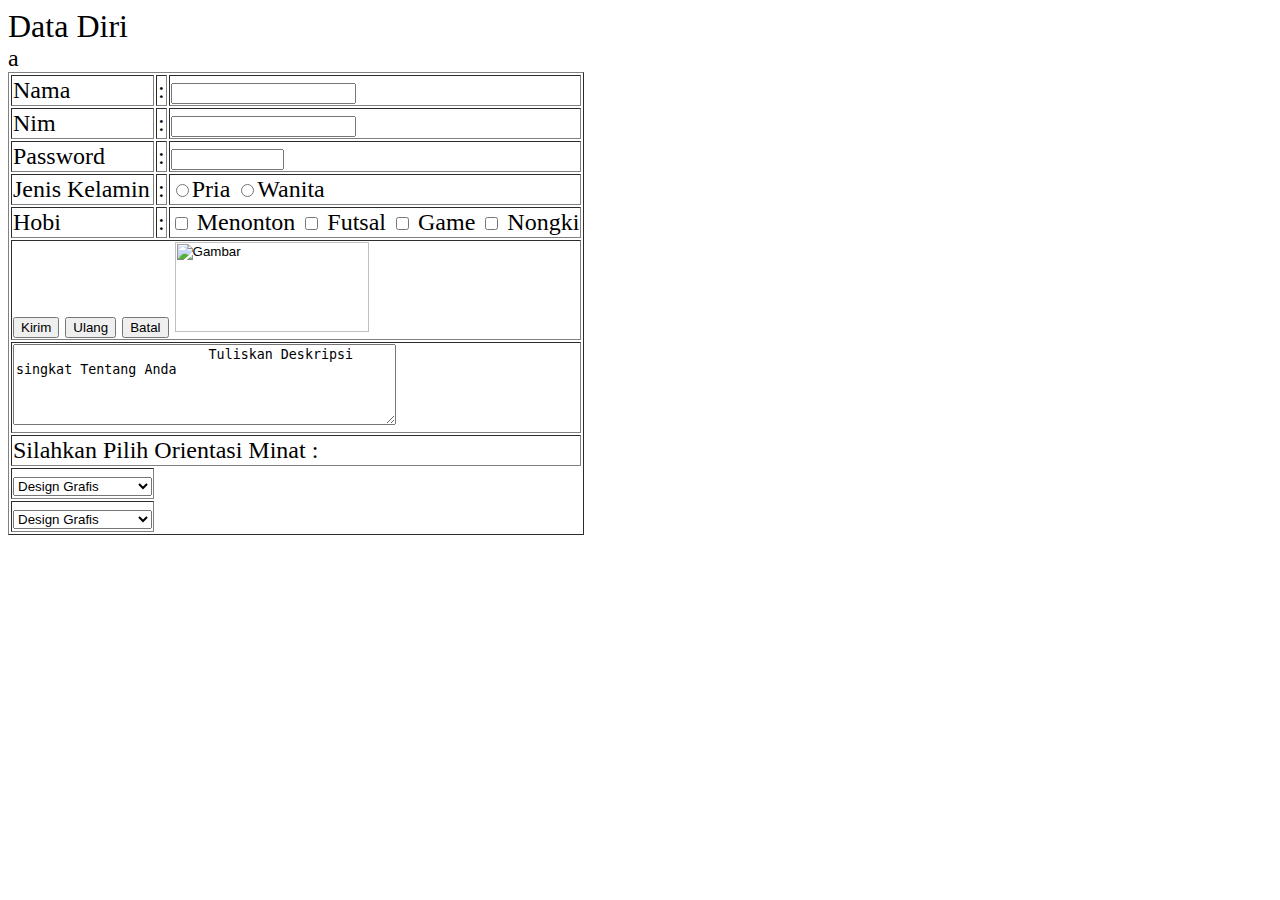
<file: Praktikum1/Latihan1.html>
<!DOCTYPE html>
<html lang="en">
<head>
    <meta charset="UTF-8">
    <meta http-equiv="X-UA-Compatible" content="IE=edge">
    <meta name="viewport" content="width=device-width, initial-scale=1.0">
    <title>Form HTML</title>
</head>
<body>
    <font type=arial black font size="6">Data Diri</font>
    <br/>
    <font type=arial size="5">
        <table border="1">
            <tr>
                <td>Nama</td> 
                <td>:</td> 
                <td><input type="text" name="nama"></td>
            </tr>
            <tr>
                <td>Nim</td>
                <td>:</td> 
                <td><input type="text" name="nim"></td>
            <tr>
                <td>Password</td>
                <td>:</td>
                <td><input type="password" name="nama" size="11" maxlength="9"></td>
            </tr>
            <tr>
                <td>Jenis Kelamin</td>
                <td>:</td>
                <td> 
                    <input type="radio" name="Jenis_kelamin" value="P">Pria
                    <input type="radio" name="Jenis_kelaminn" value="W">Wanita
                </td>
            </tr>
            <tr>
                <td>Hobi</td>
                <td> :</td>
                <td>
                    <input type="checkbox" name="hobi_1" value="Menonton"> Menonton
                    <input type="checkbox" name="hobi_2" value="Futsal"> Futsal
                    <input type="checkbox" name="hobi_3" value="Game"> Game
                    <input type="checkbox" name="hobi_4" value="Nongki"> Nongki
                </td>
            </tr>
            <tr>
                <td colspan="5">
                    <form>
                        <input type="submit" value="Kirim" nama="Submit">
                        <input type="reset" value="Ulang" nama="Reset">
                        <input type="button" value="Batal" nama="Cencel">
                        <input type="image" value="Gambar" img src="" width="194" height="90">
                    </form>
                </td>
            </tr>
            <tr>
                <td colspan="3">
                    <textarea name="deskripsi" cols="45" rows="5" align="center">
                        Tuliskan Deskripsi singkat Tentang Anda
                    </textarea>
                </td>
            </tr>
            <tr>
                <td colspan="3">
                    Silahkan Pilih Orientasi Minat :
                </td>
            </tr>
            <tr>
                <td>
                    <select name="orientasi-minat">
                        <option value="dg">Design Grafis</option>
                        <option value="pj">Pemrograman Java</option>
                        <option value="sa">Sistem Analis</option>
                    </select>
                </td>
            </tr>
            <tr>
                <td>
                    <select name="orientasi-kemampuan">
                        <option value="dg">Design Grafis</option>
                        <option value="pj">Pemrograman Java</option>
                        <option value="sa">Sistem Analis</option>
                    </select>
                </td>
            </tr>a
    </font>
</body>
</html>
</file>
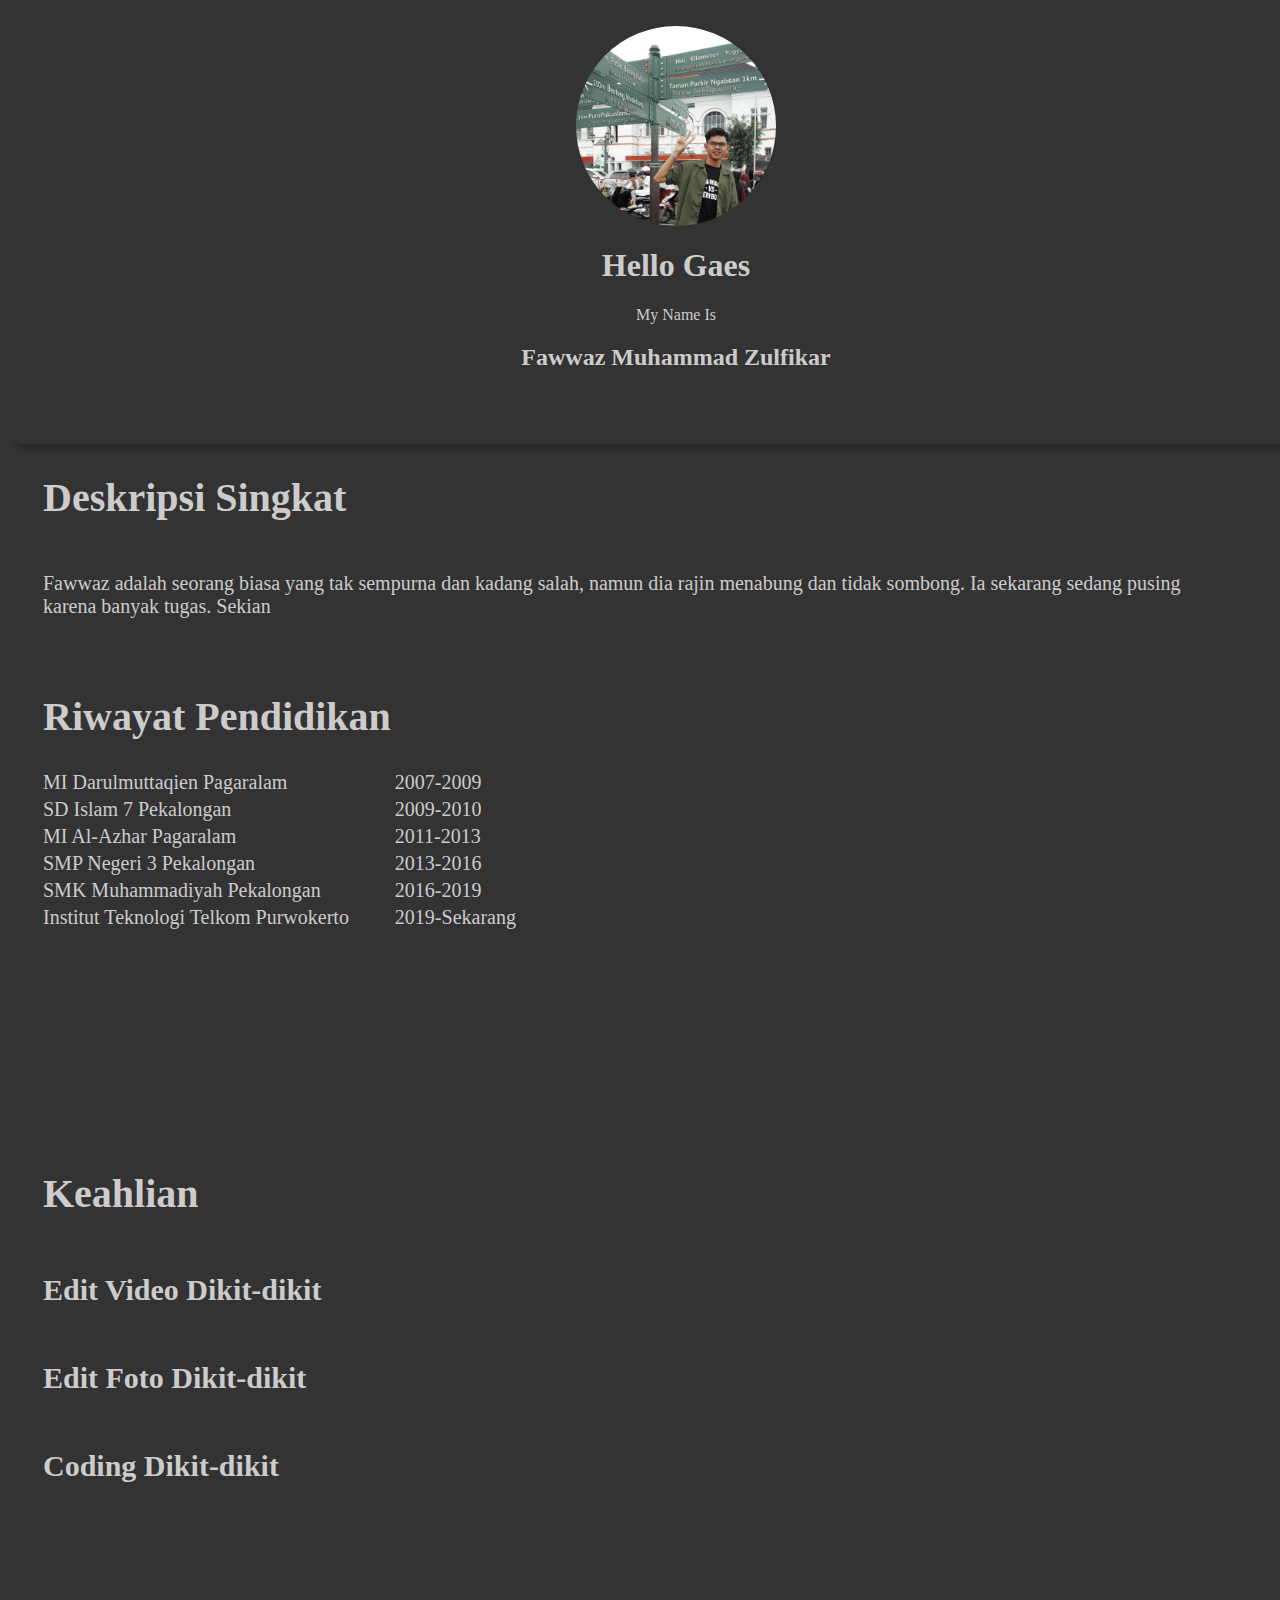
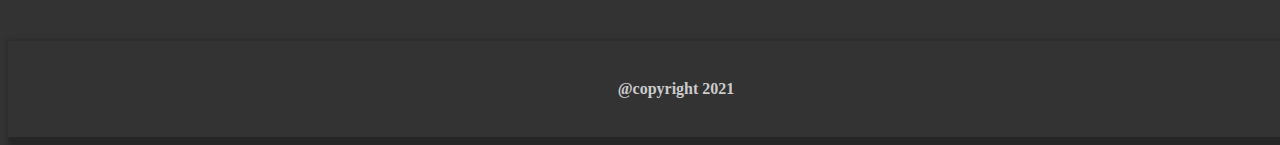
<file: Praktikum2/HalamanUtama.html>
<!DOCTYPE html>
<html lang="en">
<head>
    <meta charset="UTF-8">
    <meta http-equiv="X-UA-Compatible" content="IE=edge">
    <meta name="viewport" content="width=device-width, initial-scale=1.0">
    <title>Fawwaz Muhammad Z</title>
    <link rel="stylesheet" href="css/tampilan.css">
</head>
<body>
    <div class="header">
        <table>
            <tr>
                 <img src="img/IMG_20200710_101415_498.jpg" width="200" height="200" style="display: block; margin: auto; border-radius: 50%; box-shadow: 10px;">
                 <h1>
                    Hello Gaes
                 </h1>
                 <p>My Name Is</p>
                 <h2>
                     Fawwaz Muhammad Zulfikar
                 </h2>
            </tr>
        </table>
    </div>
    <div class = "deskripsi">
        <table>
            <tr>
                <td>
                    <h1>Deskripsi Singkat</h1>
                </td>
                
            </tr>
            <tr>
                <td>
                    <p>Fawwaz adalah seorang biasa yang tak sempurna dan kadang salah, namun dia rajin menabung
                        dan tidak sombong. Ia sekarang sedang pusing karena banyak tugas. Sekian
                    </p>
            </tr>
        </table>
    </div>
    <div class="pendidikan">
        <br>
        
        <table>
            <tr>
                <td>
                    <h1>Riwayat Pendidikan</h1>
                </td>
            </tr>
            <tr>
                <td>MI Darulmuttaqien Pagaralam</td>
                <td>2007-2009</td>
            </tr>
            <tr>
                <td>SD Islam 7 Pekalongan</td>
                <td>2009-2010</td>
            </tr>
            <tr>
                <td>MI Al-Azhar Pagaralam</td>
                <td>2011-2013</td>
            </tr>
            <tr>
                <td>SMP Negeri 3 Pekalongan</td>
                <td>2013-2016</td>
            </tr>
            <tr>
                <td>SMK Muhammadiyah Pekalongan</td>
                <td>2016-2019</td>
            </tr>
            <tr>
                <td>Institut Teknologi Telkom Purwokerto</td>
                <td>2019-Sekarang</td>
            </tr>
        </table>
    </div>
    <div class="keahlian">
        <table>
            <tr>
                <td>
                    <h1>Keahlian</h1>
                </td>
            </tr>
             <tr>
                <td>
                    <h2>Edit Video Dikit-dikit</h2>
                </td>
            </tr>
            <tr>
                <td>
                    <h2>Edit Foto Dikit-dikit</h2>
                </td>
            </tr>
            <tr>
                <td>
                    <h2>Coding Dikit-dikit</h2>
                </td>
            </tr>
        </table>
    </div>
    <div class ="copyright">
        <table>
            <tr>
                <h4>@copyright 2021</h4>
            </tr>
        </table>
    </div>

</body>
</html>
</file>
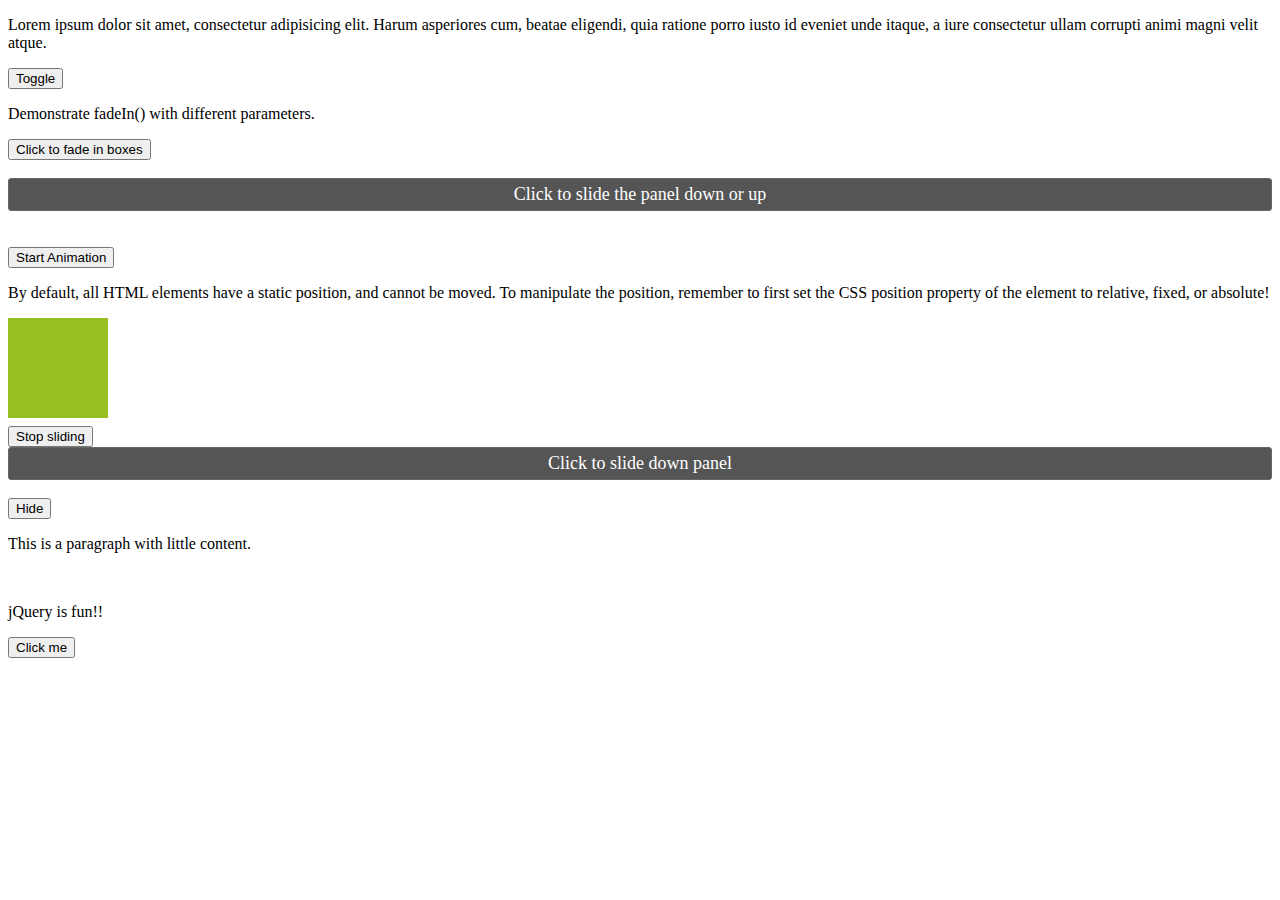
<file: Praktikum4/jquery-effect.html>
<!DOCTYPE html>
<html lang="en">

<head>
    <meta charset="UTF-8">
    <meta http-equiv="X-UA-Compatible" content="IE=edge">
    <meta name="viewport" content="width=device-width, initial-scale=1.0">
    <title>Effect</title>
    <script src="https://ajax.googleapis.com/ajax/libs/jquery/3.5.1/jquery.min.js"></script>
    <style>
        /* #panel,
        #flip {
            padding: 5px;
            text-align: center;
            background-color: #e5eecc;
            border: solid 1px #c3c3c3;
        }
        #panel {
            padding: 50px;
            display: none;
        } */

        #panel,
        #flip {
            padding: 5px;
            font-size: 18px;
            text-align: center;
            background-color: #555;
            color: white;
            border: solid 1px #666;
            border-radius: 3px;
        }

        #panel {
            padding: 50px;
            display: none;
        }
    </style>
</head>

<body>
    <p>
        Lorem ipsum dolor sit amet, consectetur adipisicing elit. Harum asperiores cum, beatae eligendi, quia ratione
        porro iusto id eveniet unde itaque, a iure consectetur ullam corrupti animi magni velit atque.
    </p>
    <button>Toggle</button>

    <p>Demonstrate fadeIn() with different parameters.</p>
    <button>Click to fade in boxes</button><br><br>

    <div id="flip">Click to slide the panel down or up</div>
    <div id="panel">Hello world!</div>

    <div id="div1" style="width:80px;height:80px;display:none;background-color:red;"></div><br>
    <div id="div2" style="width:80px;height:80px;display:none;background-color:green;"></div><br>
    <div id="div3" style="width:80px;height:80px;display:none;background-color:blue;"></div>

    <button>Start Animation</button>
    <p>By default, all HTML elements have a static position, and cannot be moved. To manipulate the position, remember
        to first set the CSS position property of the element to relative, fixed, or absolute!</p>
    <div style="background:#98bf21;height:100px;width:100px;position:absolute;"></div>

    <br>
    <br>
    <br>
    <br>
    <br>
    <br>
    <button id="stop">Stop sliding</button>
    <div id="flip">Click to slide down panel</div>
    <div id="panel">Hello world!</div>

    <br>

    <button>Hide</button>
    <p>This is a paragraph with little content.</p>

    <br>
    <p id="p1">jQuery is fun!!</p>
    <button>Click me</button>

    <script>
        // toggle button
        $("button").click(function(){
            $("p").toggle();
        });

        // Fade
        $("button").click(function () {
            $("#div1").fadeToggle();
            $("#div2").fadeToggle("slow");
            $("#div3").fadeToggle(3000);
        });

        // Slide
        $(document).ready(function(){
            $("#flip").click(function(){
                $("#panel").slideToggle("slow");
            });
        });

        // Animate
        $(document).ready(function () {
            $("button").click(function () {
                var div = $("div");
                div.animate({
                    height: '300px',
                    opacity: '0.4'
                }, "slow");
                div.animate({
                    width: '300px',
                    opacity: '0.8'
                }, "slow");
                div.animate({
                    height: '100px',
                    opacity: '0.4'
                }, "slow");
                div.animate({
                    width: '100px',
                    opacity: '0.8'
                }, "slow");
            });
        });

        // Stop ()
        $(document).ready(function () {
            $("#flip").click(function () {
                $("#panel").slideDown(5000);
            });
            $("#stop").click(function () {
                $("#panel").stop();
            });
        });

        // Callback
        $(document).ready(function () {
            $("button").click(function () {
                $("p").hide("slow", function () {
                    alert("The paragraph is now hidden");
                });
            });
        });

        // Chaining
        $(document).ready(function () {
            $("button").click(function () {
                $("#p1").css("color", "red")
                    .slideUp(2000)
                    .slideDown(2000);
            });
        });
    </script>
</body>

</html>
</file>
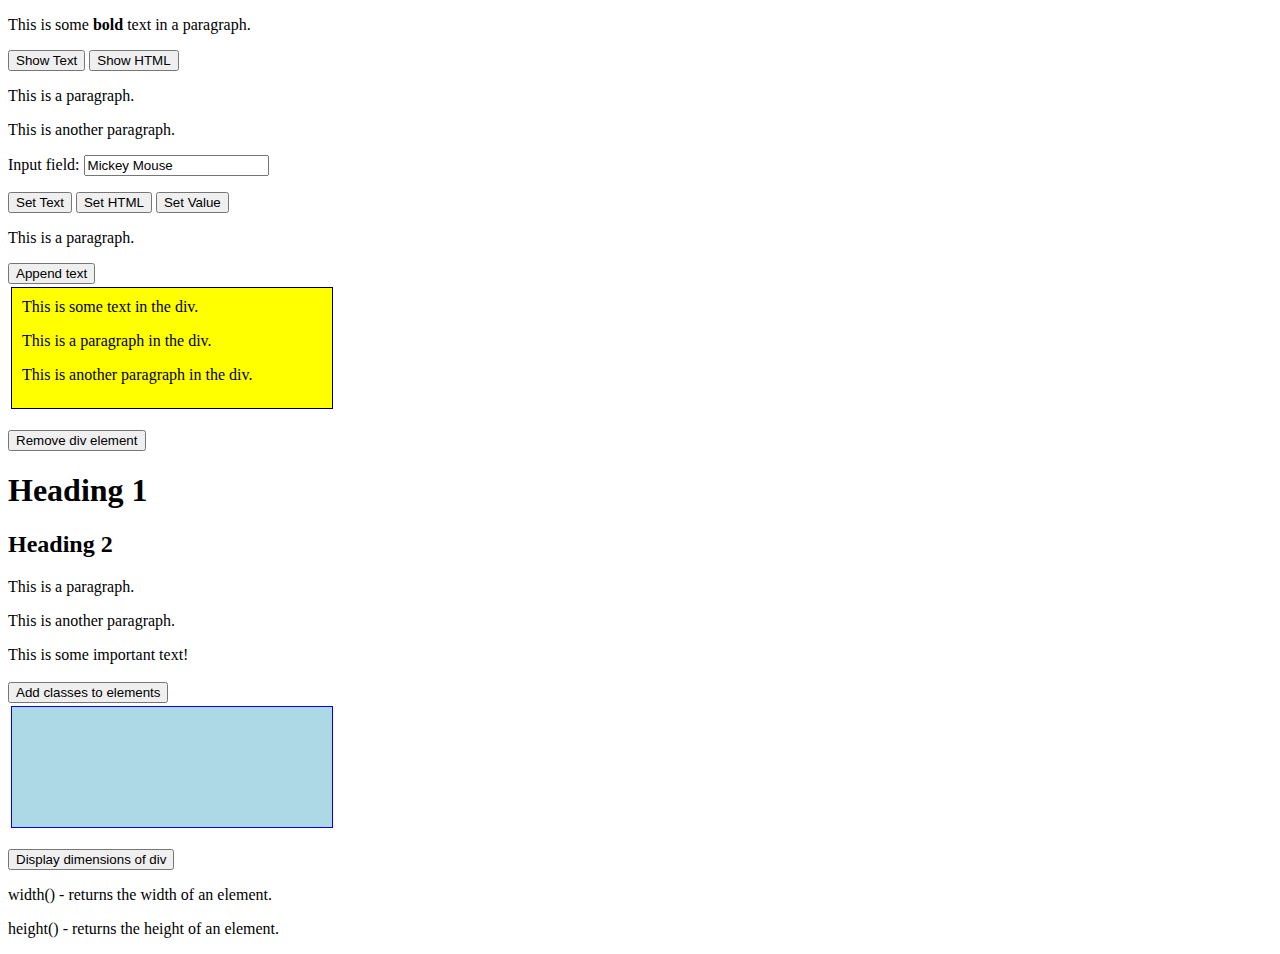
<file: Praktikum4/jquery-html.html>
<!DOCTYPE html>
<html lang="en">

<head>
    <meta charset="UTF-8">
    <meta http-equiv="X-UA-Compatible" content="IE=edge">
    <meta name="viewport" content="width=device-width, initial-scale=1.0">
    <title>Document</title>
    <script src="https://ajax.googleapis.com/ajax/libs/jquery/3.5.1/jquery.min.js"></script>

    <script>
        // get function
        $(document).ready(function () {
            $("#btn1").click(function () {
                alert("Text: " + $("#test").text());
            });
            $("#btn2").click(function () {
                alert("HTML: " + $("#test").html());
            });
        });

        // set content
        $(document).ready(function () {
            $("#btn1").click(function () {
                $("#test1").text("Hello world!");
            });
            $("#btn2").click(function () {
                $("#test2").html("<b>Hello world!</b>");
            });
            $("#btn3").click(function () {
                $("#test3").val("Dolly Duck");
            });
        });

        // add function
        function appendText() {
            var txt1 = "<p>Text.</p>"; // Create text with HTML
            var txt2 = $("<p></p>").text("Text."); // Create text with jQuery
            var txt3 = document.createElement("p");
            txt3.innerHTML = "Text."; // Create text with DOM
            $("body").append(txt1, txt2, txt3); // Append new elements
        }

        // remove
        $(document).ready(function () {
            $("button").click(function () {
                $("#div1").remove();
            });
        });

        // add css class
        $(document).ready(function () {
            $("button").click(function () {
                $("h1, h2, p").addClass("blue");
                $("div").addClass("important");
            });
        });

        // width and height method
        $(document).ready(function () {
            $("button").click(function () {
                var txt = "";
                txt += "Width of div: " + $("#div1").width() + "</br>";
                txt += "Height of div: " + $("#div1").height();
                $("#div1").html(txt);
            });
        });
    </script>

    <style>
        .important {
            font-weight: bold;
            font-size: xx-large;
        }

        .blue {
            color: blue;
        }

        #div1 {
            height: 100px;
            width: 300px;
            padding: 10px;
            margin: 3px;
            border: 1px solid blue;
            background-color: lightblue;
        }
    </style>
</head>

<body>
    <p id="test">This is some <b>bold</b> text in a paragraph.</p>
    <button id="btn1">Show Text</button>
    <button id="btn2">Show HTML</button>

    <br>

    <p id="test1">This is a paragraph.</p>
    <p id="test2">This is another paragraph.</p>
    <p>Input field: <input type="text" id="test3" value="Mickey Mouse"></p>
    <button id="btn1">Set Text</button>
    <button id="btn2">Set HTML</button>
    <button id="btn3">Set Value</button>

    <br>

    <p>This is a paragraph.</p>
    <button onclick="appendText()">Append text</button>

    <br>

    <div id="div1" style="height:100px;width:300px;border:1px solid black;background-color:yellow;">

        This is some text in the div.
        <p>This is a paragraph in the div.</p>
        <p>This is another paragraph in the div.</p>

    </div>
    <br>
    <button>Remove div element</button>

    <br>

    <h1>Heading 1</h1>
    <h2>Heading 2</h2>
    <p>This is a paragraph.</p>
    <p>This is another paragraph.</p>
    <div>This is some important text!</div><br>
    <button>Add classes to elements</button>

    <br>

    <div id="div1"></div>
    <br>
    <button>Display dimensions of div</button>
    <p>width() - returns the width of an element.</p>
    <p>height() - returns the height of an element.</p>
</body>

</html>
</file>
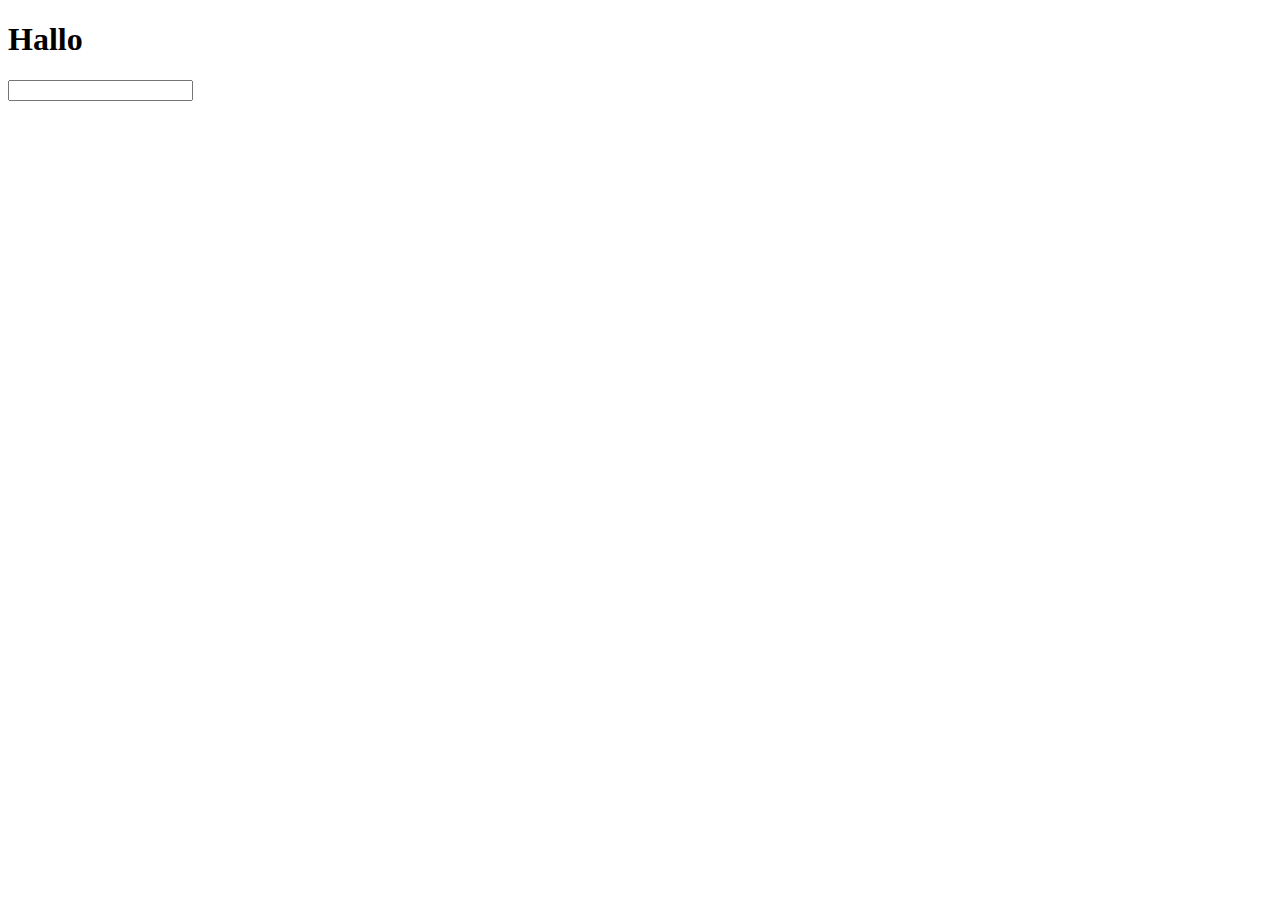
<file: Praktikum4/latihan1.html>
<!DOCTYPE html>
<html lang="en">
<head>
    <meta charset="UTF-8">
    <meta http-equiv="X-UA-Compatible" content="IE=edge">
    <meta name="viewport" content="width=device-width, initial-scale=1.0">
    <title>Latihan 1</title>
    <script src="https://ajax.googleapis.com/ajax/libs/jquery/3.5.1/jquery.min.js"></script>
</head>
<body>
    <h1>Hallo </h1>
    <input type="text" name="nama" id="nama">
        <script>
            //click hide
            $('h1').click(function(){
                //action
            $(this).hide();
            });

            // change width of input
            $("#nama").focus(function(){
                $(this).css("width","100px")
            })

            //hide h1 when hover
            $("h1").hover(function(){
                $(this).toggle()
            })
        </script>
</body>
</html>
</file>
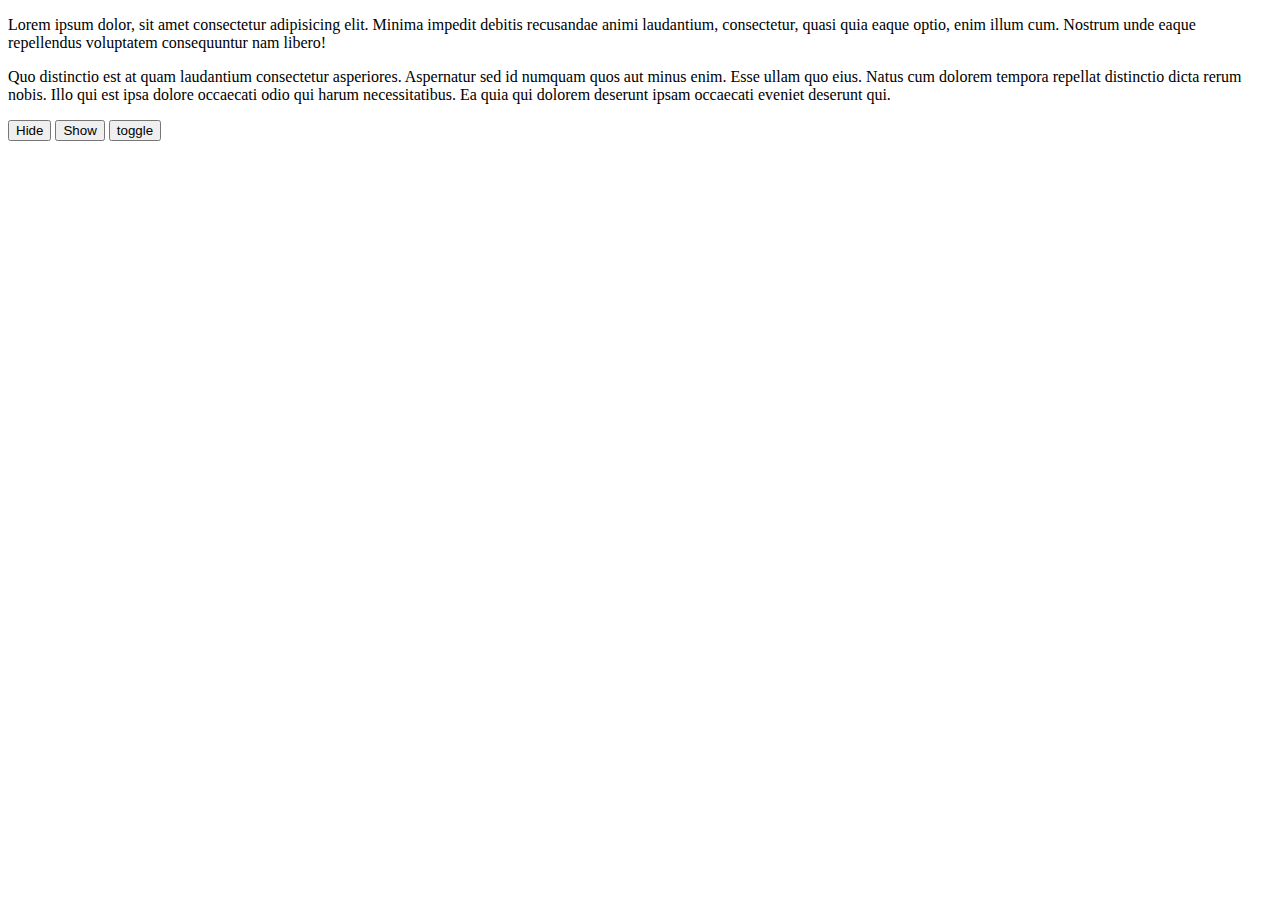
<file: Praktikum4/latihan2.html>
<!DOCTYPE html>
<html lang="en">
<head>
    <meta charset="UTF-8">
    <meta http-equiv="X-UA-Compatible" content="IE=edge">
    <meta name="viewport" content="width=device-width, initial-scale=1.0">
    <title>Document</title>
    <script src="https://ajax.googleapis.com/ajax/libs/jquery/3.5.1/jquery.min.js"></script>
</head>
<body>
    <p>
        Lorem ipsum dolor, sit amet consectetur adipisicing elit. Minima impedit
        debitis recusandae animi laudantium, consectetur, quasi quia eaque optio,
        enim illum cum. Nostrum unde eaque repellendus voluptatem consequuntur nam
        libero!
    </p>
    <p>
        Quo distinctio est at quam laudantium consectetur asperiores. Aspernatur
      sed id numquam quos aut minus enim. Esse ullam quo eius. Natus cum dolorem
      tempora repellat distinctio dicta rerum nobis. Illo qui est ipsa dolore
      occaecati odio qui harum necessitatibus. Ea quia qui dolorem deserunt
      ipsam occaecati eveniet deserunt qui.
    </p>
        <button id="hide">Hide</button>
        <button id="show">Show</button>
        <button id="toggle">toggle</button>
    <script>
        //hide and show button
        $("#hide").on("click", function(){
            $("p").hide();
        });

        $("#show").on("click", function(){
            $("p").show();
        });

        $("#toggle").on("click", function (){
            $("p").toggle();
        });
    </script>
</body>
</html>
</file>
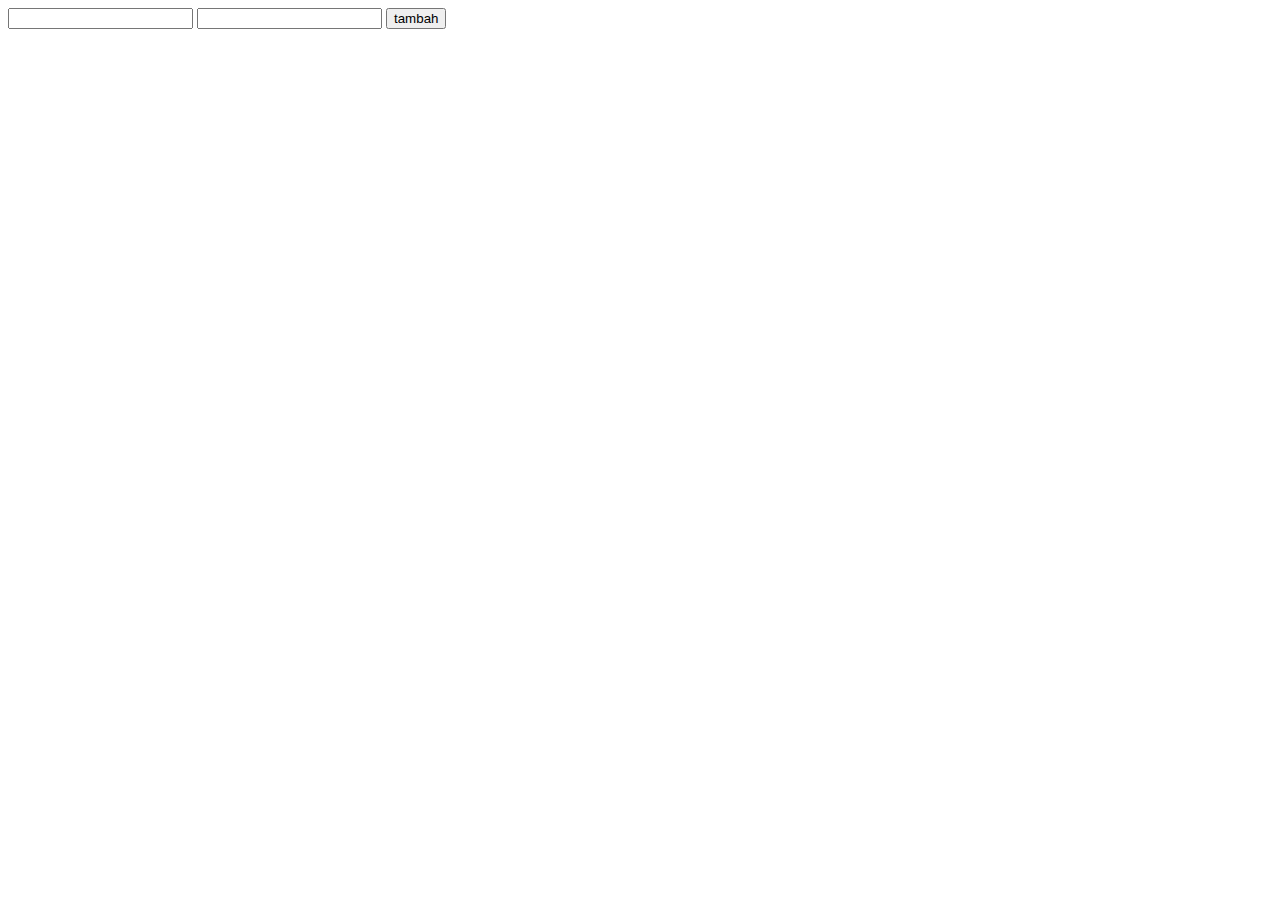
<file: Praktikum4/latihan3.html>
<!DOCTYPE html>
<html lang="en">
<head>
    <meta charset="UTF-8">
    <meta http-equiv="X-UA-Compatible" content="IE=edge">
    <meta name="viewport" content="width=device-width, initial-scale=1.0">
    <title>Document</title>
    <script src="https://ajax.googleapis.com/ajax/libs/jquery/3.5.1/jquery.min.js"></script>
</head>
<body>
    <input type="number" name="bil1" id="bil1">
    <input type="number" name="bil2" id="bil2">
    <input type="button" value="tambah" id="btnTambah">

    <script>
        $("#btnTambah").on("click", function(){
            let bil1 = $("#bil1").val()
            let bil2 = $("#bil2").val()
            let hasil = parseInt(bil1) + parseInt(bil2)

            alert("Hasilnya : "+hasil)
        })
    </script>
</body>
</html>
</file>
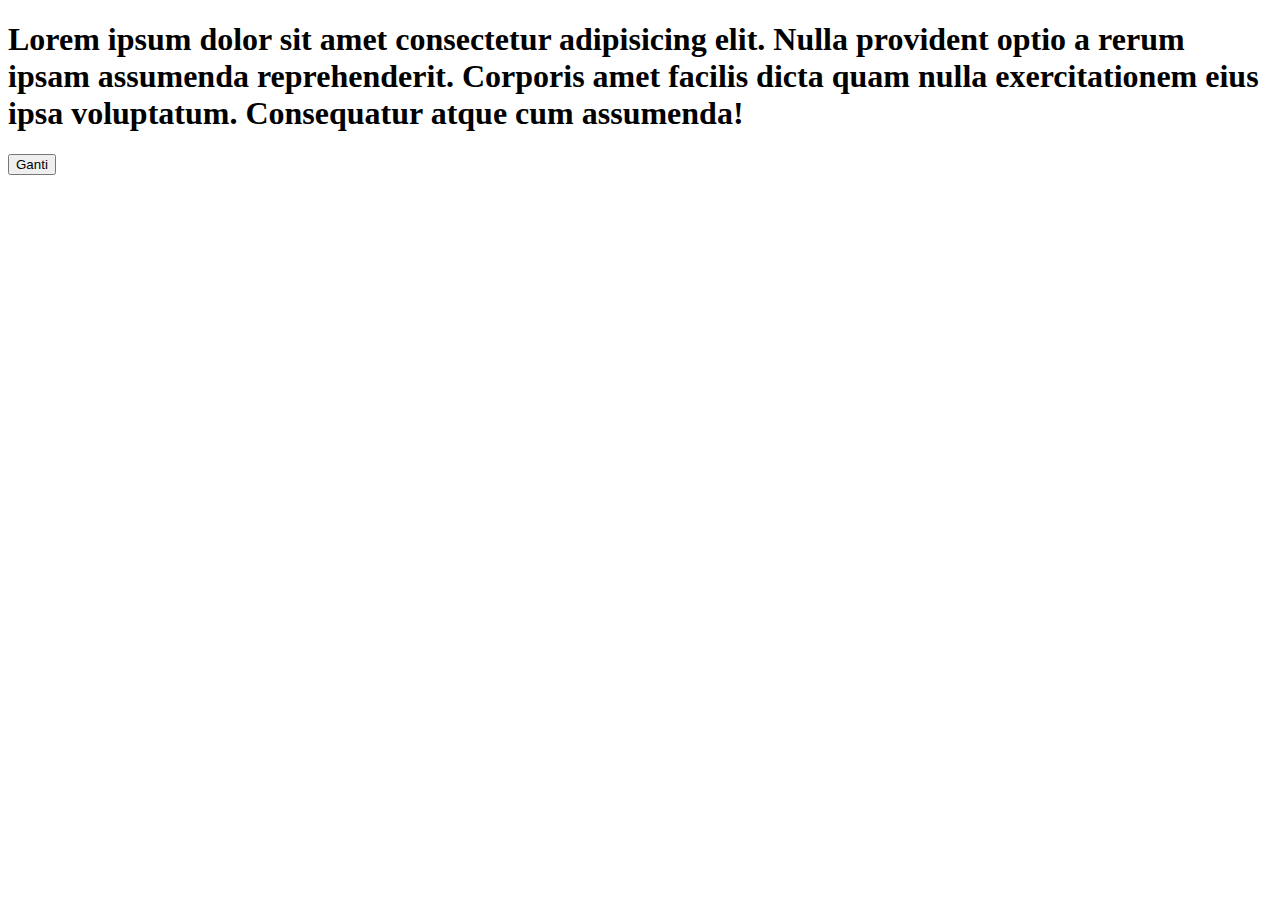
<file: Praktikum4/latihan4.html>
<!DOCTYPE html>
<html lang="en">
<head>
    <meta charset="UTF-8">
    <meta http-equiv="X-UA-Compatible" content="IE=edge">
    <meta name="viewport" content="width=device-width, initial-scale=1.0">
    <title>Document</title>
    <script src="https://ajax.googleapis.com/ajax/libs/jquery/3.5.1/jquery.min.js"></script>
    <style>
        .heading{
            color : rebeccapurple;
            font-size: medium;
        }
    </style>
</head>
<body>
    <h1>
        Lorem ipsum dolor sit amet consectetur adipisicing elit. Nulla provident optio a rerum ipsam assumenda reprehenderit. Corporis amet facilis dicta quam nulla exercitationem eius ipsa voluptatum. Consequatur atque cum assumenda!
    </h1>
    <button id="ganti">Ganti</button>
    <script>
        $("#ganti").on("click", function(){
            $("h1").addClass("heading")
        })
    </script>
</body>
</html>
</file>
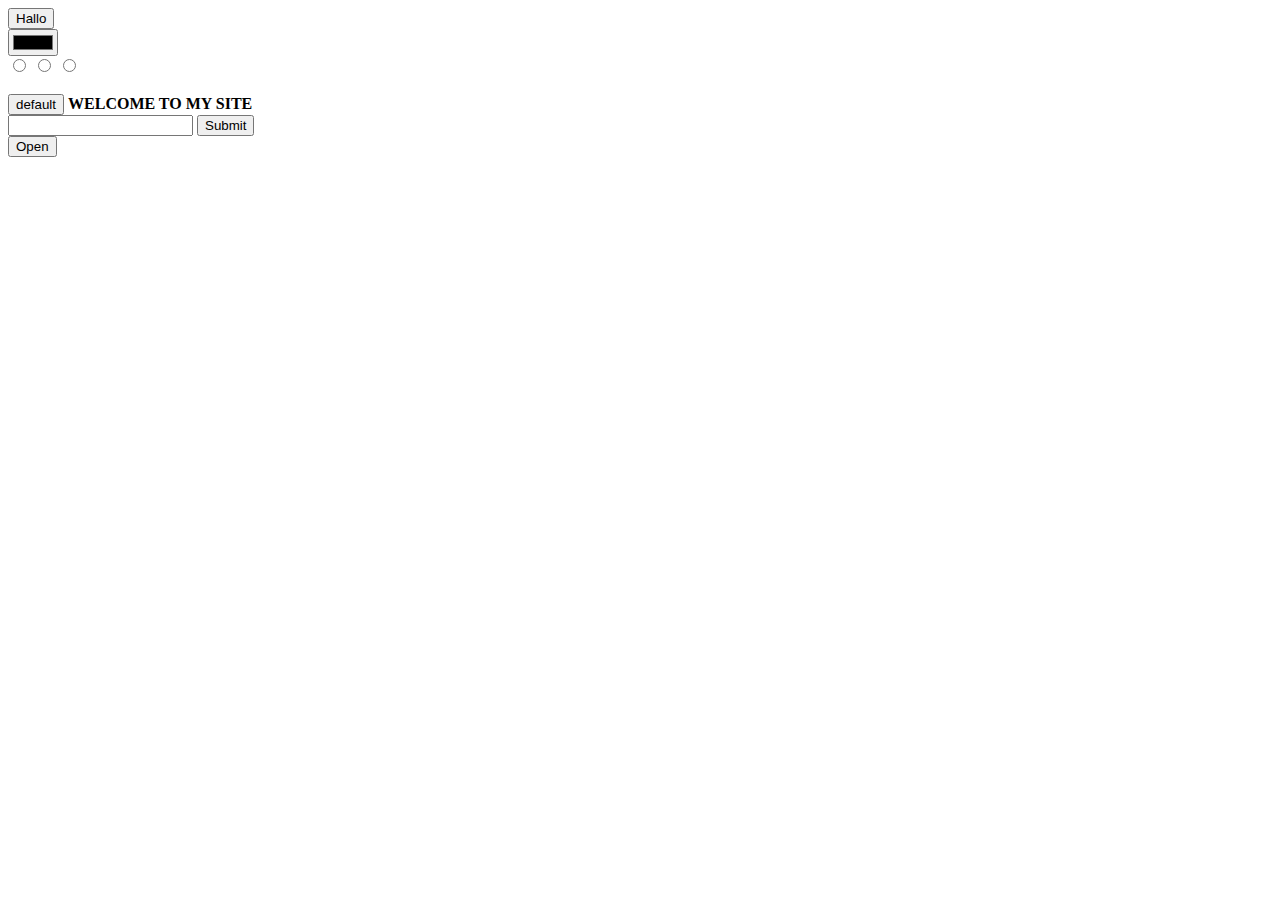
<file: Praktikum3/Praktikum/evenheading.html>
<!DOCTYPE html>
<html lang="en">
<head>
    <meta charset="UTF-8">
    <meta http-equiv="X-UA-Compatible" content="IE=edge">
    <meta name="viewport" content="width=device-width, initial-scale=1.0">
    <title>Document</title>

    <!-- external script -->
    <script src="script.js"></script>
</head>
<body>
    <!-- even handling -->
    <Button onclick="tampil()">Hallo</Button>

    <br>
    <input type="color" id="warna">

    <!-- change background -->
    <form name="go">
        <input type="radio" name="C1" onclick="document.bgColor='yellow'">
        <input type="radio" name="C1" onclick="document.bgColor='blue'">
        <input type="radio" name="C1" onclick="document.bgColor='green'">
    </form>
    <br>
    <input type="button" value="default" onclick="document.bgColor='white'">

    <!-- menampilkan pop up nama -->
    <script>
        let x = window.prompt("Masukkan Nama Anda")
        alert('Hallo ' + x)
    </script>

    <!-- text formating -->
    <script>
        var message = "Welcome to my site"
        document.write(message.toUpperCase().bold())
    </script>

    <!-- penanganan objek string -->
    <form name="test" onsubmit="checkemail(this.test2.value);return false">
        <input type="text" size="20" name="test2"> <input type="submit" value="Submit">
    </form>
    <script type="text/javascript">
        function checkemail(email){
            if(email.indexOf("@") !=-1 && email.indexOf(".") !=-1){
                alert("Apakah alamat email sudah benar?")
            }else{
                alert("Penulisan email salah")
            }
        }
    </script>

    <!-- membuka window di js -->
    <script>
        function bukaWindow(){
            window.open("https://www.google.com", "google", "width=400, height=300, toolbar=1")
        }
    </script>
    <input type="button" onclick="bukaWindow()" value="Open">

    <!-- alert, confirm and prompt -->
    <script type="text/javascript">
        var y = window.confirm("Are you sure?")
        if(y){
            window.alert("Go to next job")
        }else{
            window.alert("repeat again until you can solve it")
        }
    </script>
</body>
</html>
</file>
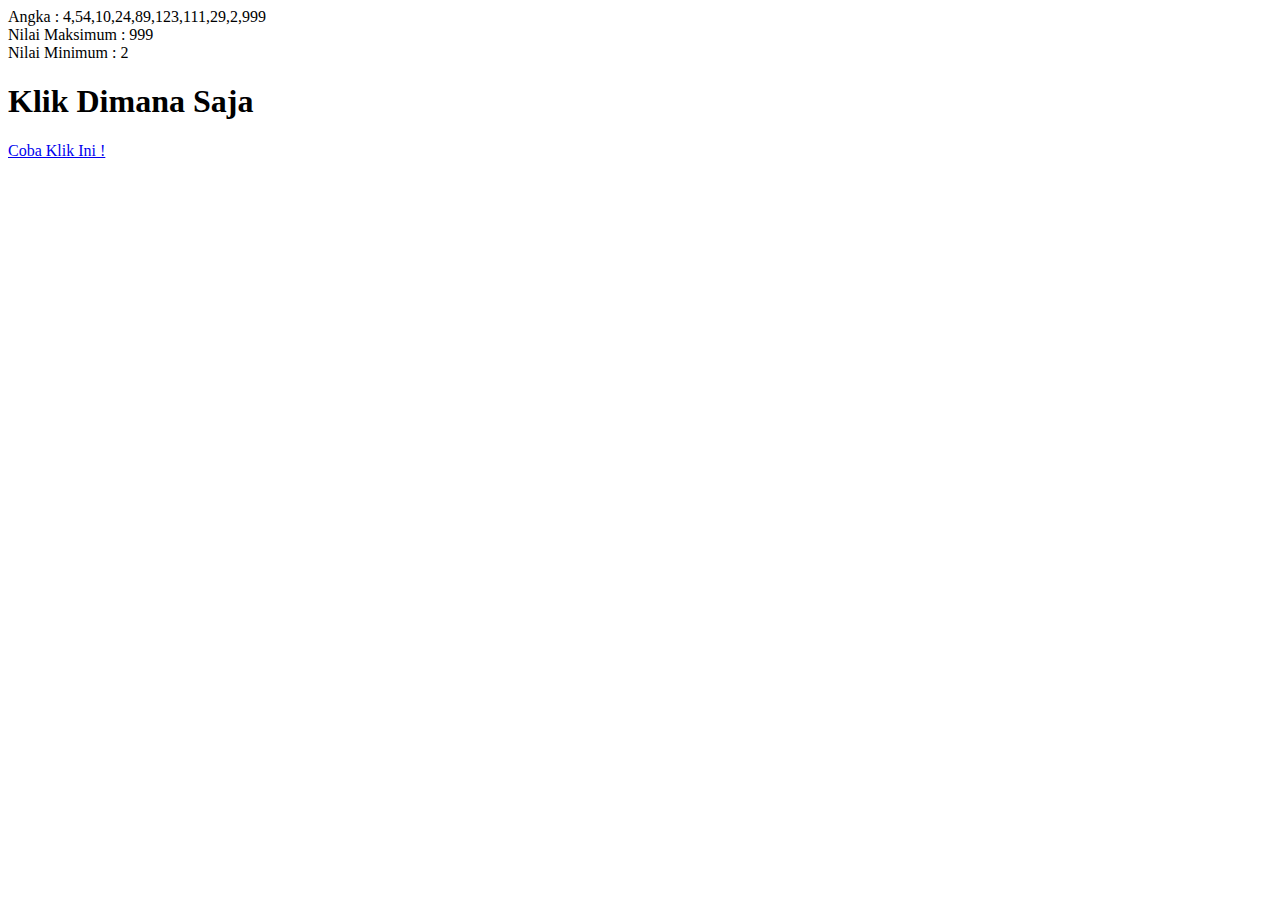
<file: Praktikum3/Tugas/tugas.html>
<!DOCTYPE html>
<html lang="en">
<head>
    <meta charset="UTF-8">
    <meta http-equiv="X-UA-Compatible" content="IE=edge">
    <meta name="viewport" content="width=device-width, initial-scale=1.0">
    <title>Tugas</title>
</head>
<body>
    <script>
        //bilangan prima
        const bilPrima = (angka) =>{
            let pembagi = 0
            for(let i = 1; i <=angka; i++){
                if(angka%i==0){
                    pembagi++
                }
            }
            if(pembagi == 2){
                alert("Prima");
            }else{
                alert("bukan prima");
            }
        }

        let bilangan = window.prompt("Masukkan bilangan")
        bilPrima(bilangan)
    </script>

    <script>
        //bilangan maksimum dan minimum
        var numbers = [4, 54, 10, 24, 89, 123, 111, 29, 2, 999]
        var maksimal = Math.max.apply(Math, numbers)
        var minimal = Math.min.apply(Math, numbers)

        document.write("Angka : "+numbers+"<br/>")
        document.write("Nilai Maksimum : "+ maksimal+"<br/>")
        document.write("Nilai Minimum : "+ minimal)
    </script>

    <h1>Klik Dimana Saja</h1>
    <script>
        //event handling
        //menentukan koordinat
        document.onmousedown=function(a){
            alert("x : "+a.x+ ";\ny : "+ a.y)
        }

        //pemberitahuan klik mouse dan keyboard
        window.addEventListener("mouseup", function(e){
            alert("mouse ditekan")
        })
        window.addEventListener("keyup", function(e){
            alert("keyboard dilepas")
        })
    
        //klik melalui kata
        document.onmousedown=function(e){
            let par=document.getElementById("paragraf");
            par.innerHTML="mouse ditekan";
        }
        document.onmouseup=function(e){
            alert("mouse dilepas");
        }
    </script>
    <a href="#" onmousedown="ditekan()" onmouseup="dilepas()">Coba Klik Ini !</a>
    <p id="paragraf"></p>
</body>
</html>
</file>
<file: Praktikum2/css/tampilan.css>
body{
    background-color: #333333;
}

.tab{
    font-size: 20px;
    width :1300px;
    height: 50px;
    background-color:black;
    margin: auto;
    color: white;
}

.header{
    width: 1300px;
    height: 400px;
    margin: auto;
    color: #cccccc;
    text-align: center;
    box-shadow: 5px 5px 5px#262626;
    padding : 18px;
    border-bottom-left-radius: 15px;
    border-bottom-right-radius: 15px;
    border-top-left-radius: 15px;
    border-top-right-radius: 15px;


}

.deskripsi{
    width : 1200px;
    margin:auto;
    font-size: 20px;
    color: #cccccc ;
}

.pendidikan{
    width: 1200px;
    color: #cccccc;
    height: 500px;
    background-color:  #333333;
    margin: auto;
    font-size: 20px;
}

.keahlian{
    width: 1200px;
    color: #cccccc;
    height: 500px;
    background-color:  #333333;
    margin: auto;
    font-size: 20px;
}

.copyright{
    width: 1300px;
    padding: 18px;
    color: #cccccc;
    margin: auto;
    text-align: center;
    box-shadow: 5px 5px 5px 5px#262626;
}
</file>
